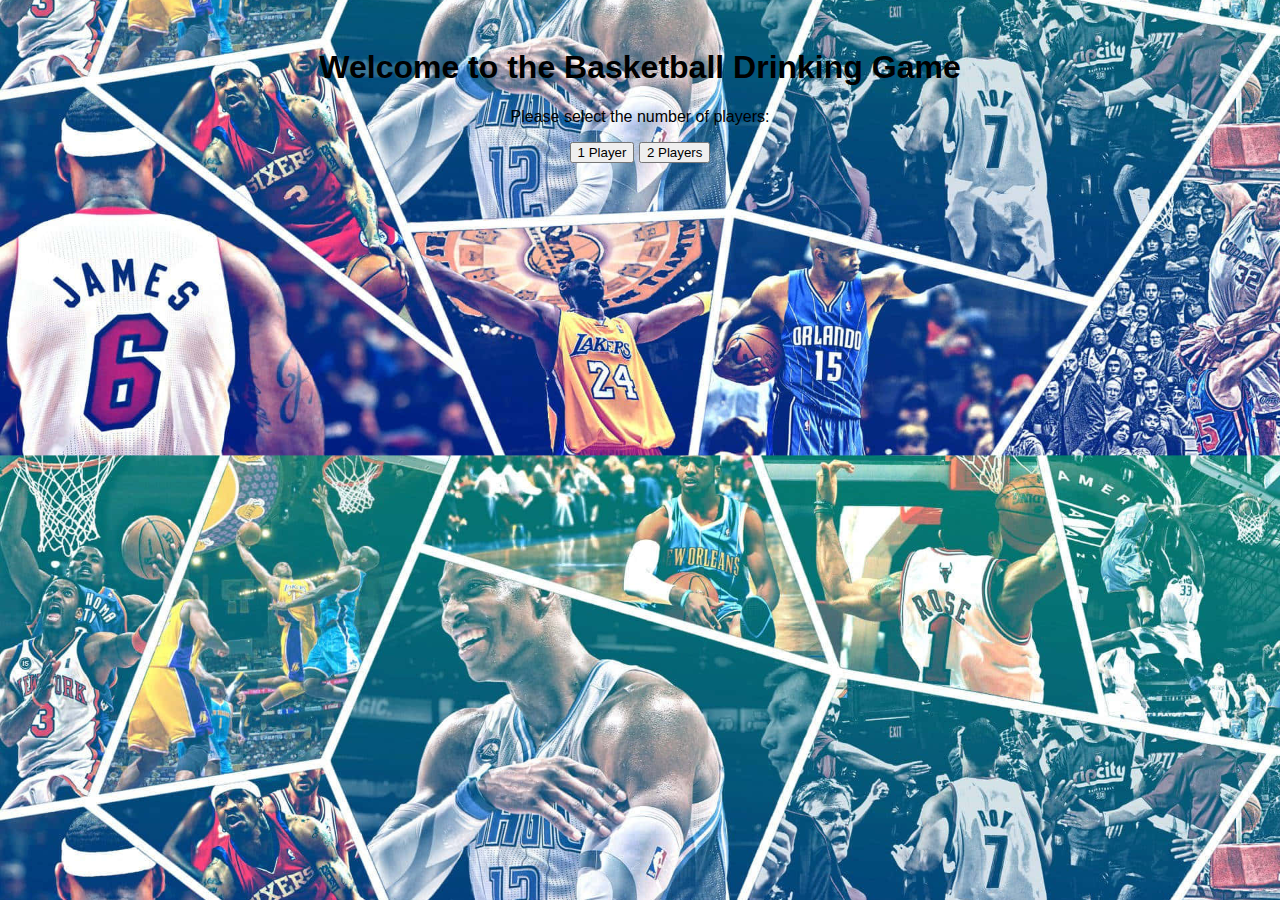
<file: index.html>
<!DOCTYPE html>
<html lang="en">
<head>
    <meta charset="UTF-8">
    <meta name="viewport" content="width=device-width, initial-scale=1.0">
    <title>Basketball Drinking Game</title>
    <link rel="stylesheet" href="styles.css">
</head>
<body>
    <h1>Welcome to the Basketball Drinking Game</h1>
    <p>Please select the number of players:</p>
    <div>
        <button onclick="startGame(1)">1 Player</button>
        <button onclick="startGame(2)">2 Players</button>
    </div>

    <script>
        function startGame(numPlayers) {
            window.location.href = `game.html?players=${numPlayers}`;
        }
    </script>
</body>
</html>
</file>
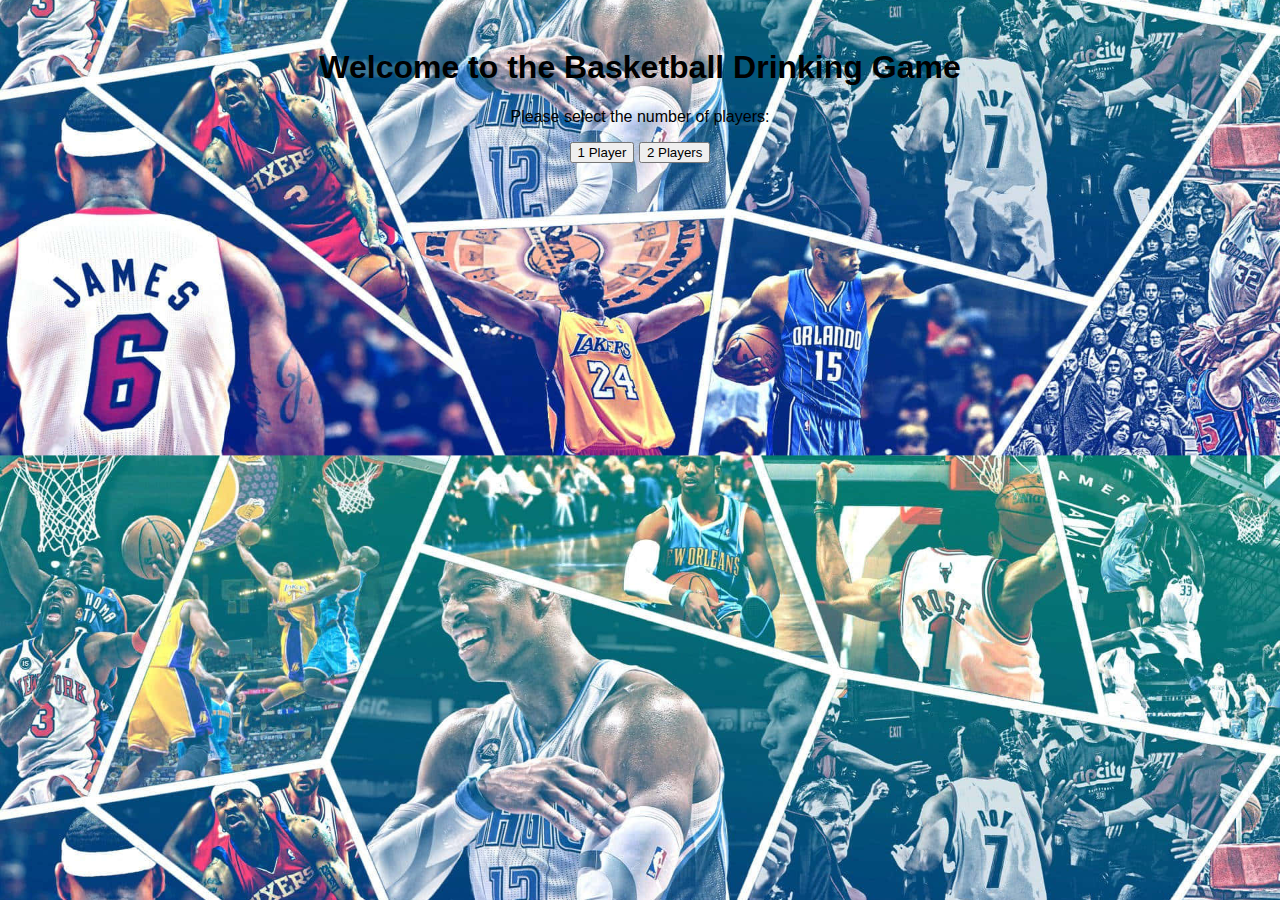
<file: game.html>
<!DOCTYPE html>
<html lang="en">
<head>
    <meta charset="UTF-8">
    <meta name="viewport" content="width=device-width, initial-scale=1.0">
    <title>Basketball Drinking Game</title>
    <link rel="stylesheet" href="styles.css">
</head>
<body>
    <h1>Basketball Drinking Game</h1>
    <p>Press the button to draw three event cards for each player. Take a shot if all three events happen!</p>
    
    <div class="players-container" id="players-container"></div>

    <script>
        const eventsList = [
            { event: "Next offensive rebound", image: "images/offensive_rebound.png" },
            { event: "Crowd chants defense", image: "images/defense_chant.png" },
            { event: "Next dunk", image: "images/dunk.png" },
            { event: "Next three-pointer", image: "images/three_pointer.png" },
            { event: "Next foul", image: "images/foul.png" },
            { event: "Next timeout", image: "images/timeout.png" },
            { event: "Next turnover", image: "images/turnover.png" },
            { event: "Next blocked shot", image: "images/blocked_shot.png" },
            { event: "Next free throw made", image: "images/free_throw.png" },
            { event: "Next assist", image: "images/assist.png" },
            { event: "Next steal", image: "images/steal.png" },
            { event: "Next coach's challenge", image: "images/coachs_challenge.png" }
        ];

        function drawEvents(playerId) {
            let drawnEvents = [];
            while (drawnEvents.length < 3) {
                let event = eventsList[Math.floor(Math.random() * eventsList.length)];
                if (!drawnEvents.includes(event)) {
                    drawnEvents.push(event);
                }
            }
            const eventsContainer = document.getElementById(`events-${playerId}`);
            eventsContainer.innerHTML = drawnEvents.map(event => 
                `<div class="event">
                    <img src="${event.image}" alt="${event.event}" class="card-image" onclick="replaceImage(this)">
                </div>`).join('');
            
            // Update counter
            const counter = document.getElementById(`counter-${playerId}`);
            counter.innerText = `Shots: ${parseInt(counter.innerText.split(':')[1]) + 1}`;
        }

        function replaceImage(imageElement) {
            imageElement.src = "images/check.png";
        }

        function createPlayers(numPlayers) {
            const playersContainer = document.getElementById('players-container');
            playersContainer.innerHTML = '';
            for (let i = 1; i <= numPlayers; i++) {
                const playerDiv = document.createElement('div');
                playerDiv.classList.add('player');
                playerDiv.innerHTML = `
                    <h2>Player ${i}</h2>
                    <button onclick="drawEvents('player${i}')" class="draw-button">Draw Events for Player ${i}</button>
                    <br>
                    <button class="reset-button" onclick="resetCounter('player${i}')">Reset Counter</button>
                    <div id="events-player${i}" class="events"></div>
                    <span class="counter" id="counter-player${i}">Shots: 0</span>`;
                playersContainer.appendChild(playerDiv);
            }
        }

        function resetCounter(playerId) {
            const counter = document.getElementById(`counter-${playerId}`);
            counter.innerText = 'Shots: 0';
        }

        window.onload = function() {
            const urlParams = new URLSearchParams(window.location.search);
            const numPlayers = parseInt(urlParams.get('players'));
            if (isNaN(numPlayers) || numPlayers < 1 || numPlayers > 2) {
                window.location.href = 'index.html';
            } else {
                createPlayers(numPlayers);
            }
        };
    </script>
</body>
</html>
</file>
<file: styles.css>
body {
    font-family: Arial, sans-serif;
    text-align: center;
    background-image: url('images/court.jpg'); /* Replace 'path/to/your/background/image.jpg' with the actual path to your background image */
    background-size: cover;
    background-position: center;
    background-repeat: repeat;
    padding: 20px; /* Add padding to prevent content from touching the edges */
}

.players-container {
    display: flex;
    flex-direction: row; /* Align players vertically */
    align-items: center; /* Center align items horizontally */
    justify-content: center; /* Center align items vertically */
    margin-top: 20px;
}

.player {
    border: 1px solid #ddd;
    padding: 10px;
    width: 350px;
    margin: 25px;
    background-color: rgba(255, 255, 255, 0.8); /* Add background color with opacity for better readability */
}

.events {
    display: flex;
    justify-content: center;
    margin-bottom: 10px; /* Add margin to separate events from buttons */
}

.event {
    margin: 10px 3px; /* Adjusted margin */
}

.card-image {
    width: 100px;
    height: auto;
    margin: 5px;
    cursor: pointer;
}

.draw-button,
.reset-button {
    display: block;
    margin-bottom: 10px;
    margin-left: auto; /* Align buttons to the right */
    margin-right: auto; /* Align buttons to the left */
}

.reset-button {
    padding: 5px 10px;
    font-size: 14px;
}

.counter {
    display: block;
    margin-top: 10px;
    text-align: center;
}
</file>
